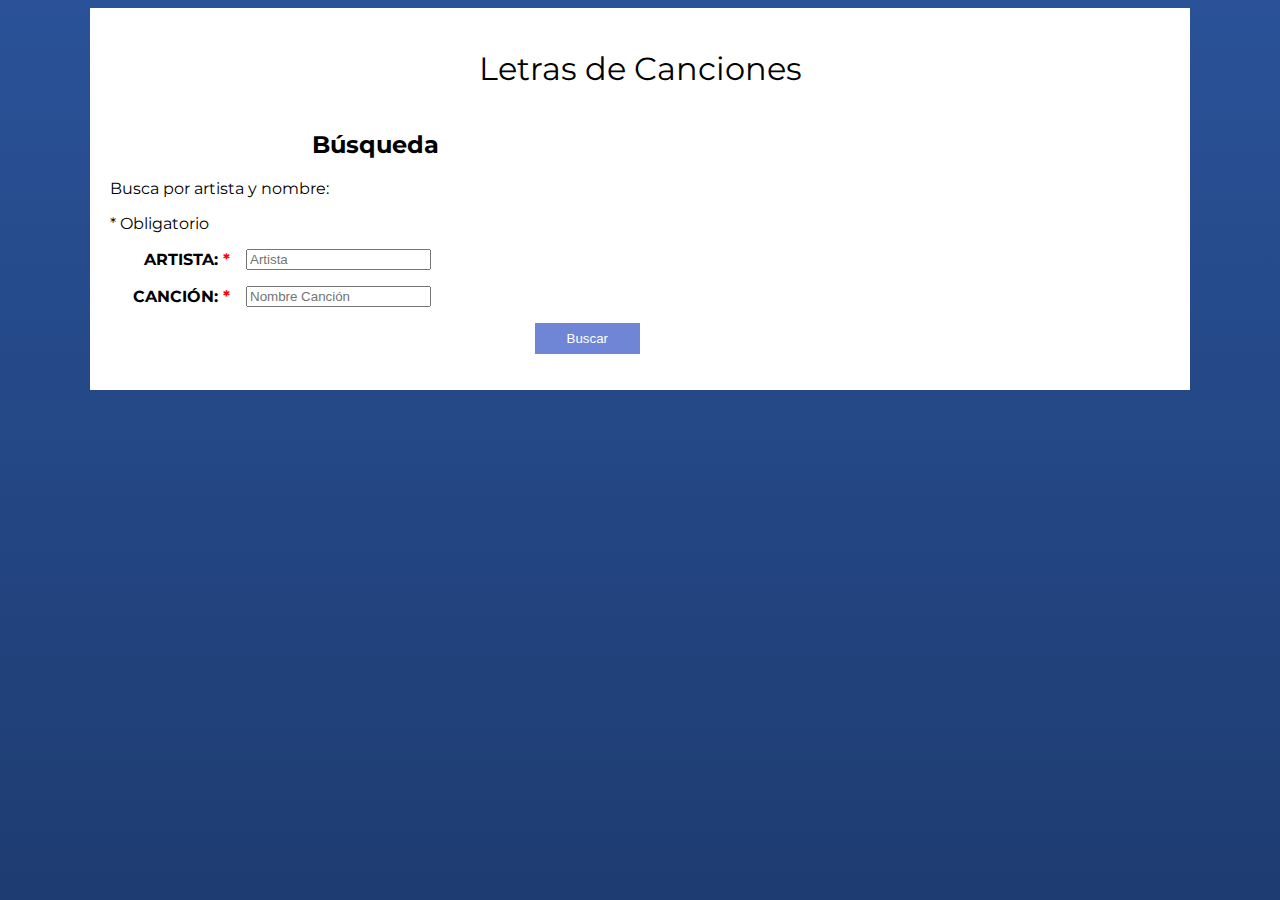
<file: docs/index.html>
<!doctype html><html lang="es"><head><meta charset="UTF-8"><meta name="viewport" content="width=device-width,initial-scale=1"><meta http-equiv="X-UA-Compatible" content="ie=edge"><title>Song Lyrics Searcher</title><link rel="stylesheet" href="https://necolas.github.io/normalize.css/8.0.0/normalize.css"><link href="https://fonts.googleapis.com/css?family=Montserrat:400,700,900" rel="stylesheet"><link rel="shortcut icon" href="assets/favicon.png" type="image/x-icon"><link href="main.10f8cea3dd3e1c17289f.css" rel="stylesheet"></head><body><main id="contenido" class="contenido"><h1>Letras de Canciones</h1><div class="contenedor"><div id="buscar" class="buscar"><h2>Búsqueda</h2><p>Busca por artista y nombre:</p><p><span>* </span>Obligatorio</p><form action="#" id="formulario-buscar"><div class="input"><label for="artista">Artista: <span>*</span></label> <input id="artista" placeholder="Artista"></div><div class="input"><label for="cancion">Canción: <span>*</span></label> <input id="cancion" placeholder="Nombre Canción"></div><div class="input enviar"><input type="submit" value="Buscar"></div></form></div><div class="letra-resultado"><h2></h2><div id="resultado"></div></div><div id="mensajes"></div></div></main><script src="main.792ddb4410354786d21a.js"></script></body></html>
</file>
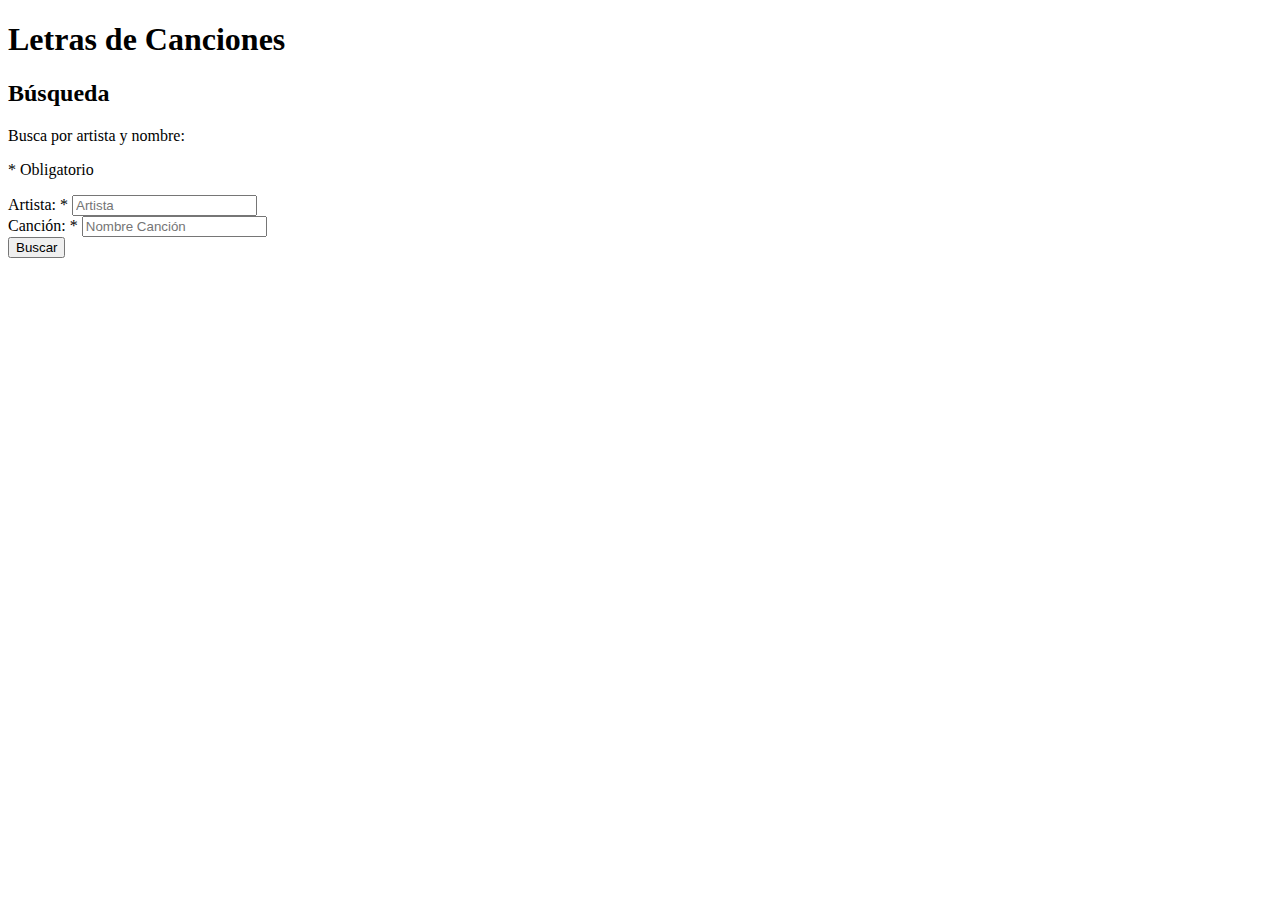
<file: src/index.html>
<!DOCTYPE html>
<html lang="es">
<head>
    <meta charset="UTF-8">
    <meta name="viewport" content="width=device-width, initial-scale=1.0">
    <meta http-equiv="X-UA-Compatible" content="ie=edge">
    <title>Song Lyrics Searcher</title>
    <link rel="stylesheet" href="https://necolas.github.io/normalize.css/8.0.0/normalize.css">
    <link href="https://fonts.googleapis.com/css?family=Montserrat:400,700,900" rel="stylesheet">
    <link rel="shortcut icon" href="assets/favicon.png" type="image/x-icon">
</head>
<body>

    <main id="contenido" class="contenido">
            <h1>Letras de Canciones</h1>
            <div class="contenedor">
                    <div id="buscar" class="buscar">
                            <h2>Búsqueda</h2>
                            <p>Busca por artista y nombre:</p>
                            <p><span> * </span>Obligatorio</p>
                            <form action="#" id="formulario-buscar">
                                <div class="input">
                                    <label for="artista">Artista: <span>*</span></label>
                                    <input type="text" id="artista" placeholder="Artista">
                                </div>
                                <div class="input">
                                    <label for="cancion">Canción: <span>*</span></label>
                                    <input type="text" id="cancion" placeholder="Nombre Canción">
                                </div>

                                <div class="input enviar">
                                    <input type="submit" value="Buscar">
                                </div>
                            </form>
                    </div>
                    
                    <div class="letra-resultado">
                            <h2></h2>
                            <div id="resultado"></div>
                    </div>
                    <div id="mensajes"></div>
            </div>
    </main>
</body>
</html>
</file>
<file: docs/main.10f8cea3dd3e1c17289f.css>
html{min-height:100%;box-sizing:border-box}*,:after,:before{box-sizing:inherit}body{background-image:linear-gradient(0deg,#1e3c72 0,#1e3c72 1%,#2a5298);font-family:Montserrat,sans-serif;min-height:100%}h1{font-weight:400}h1,h2{text-align:center}.contenido{background-color:#fff;max-width:1100px;margin:0 auto;height:100%;padding:20px}@media (min-width:768px){.contenedor{display:flex;flex-wrap:wrap}.contenedor>div{flex:1 0 50%}}.formulario-busqueda p{text-align:center}.formulario-busqueda span{color:red}.input{margin-bottom:1rem;display:flex;align-items:center}.input label{flex:0 0 120px;text-align:right;margin-right:1rem;font-weight:700;text-transform:uppercase}.input span{color:red}.input input[type=text]{height:2.5rem;padding:1rem;display:flex;flex:1}.enviar{text-align:right;justify-content:flex-end!important}.input input[type=submit]{background-color:#6f86d6;padding:.5rem 2rem;color:#fff;align-self:flex-end;border:none;transition:background-color .3s ease-in-out}.input input[type=submit]:hover{cursor:pointer;background-color:#384e9d}.error{padding:1rem;border:1px solid red;background-color:#f97979;color:#fff;text-align:center}#resultado{white-space:pre-wrap;padding:2rem}.sk-fading-circle{margin:100px auto;width:40px;height:40px;position:relative}.sk-fading-circle .sk-circle{width:100%;height:100%;position:absolute;left:0;top:0}.sk-fading-circle .sk-circle:before{content:"";display:block;margin:0 auto;width:15%;height:15%;background-color:#333;border-radius:100%;-webkit-animation:sk-circleFadeDelay 1.2s ease-in-out infinite both;animation:sk-circleFadeDelay 1.2s ease-in-out infinite both}.sk-fading-circle .sk-circle2{-webkit-transform:rotate(30deg);-ms-transform:rotate(30deg);transform:rotate(30deg)}.sk-fading-circle .sk-circle3{-webkit-transform:rotate(60deg);-ms-transform:rotate(60deg);transform:rotate(60deg)}.sk-fading-circle .sk-circle4{-webkit-transform:rotate(90deg);-ms-transform:rotate(90deg);transform:rotate(90deg)}.sk-fading-circle .sk-circle5{-webkit-transform:rotate(120deg);-ms-transform:rotate(120deg);transform:rotate(120deg)}.sk-fading-circle .sk-circle6{-webkit-transform:rotate(150deg);-ms-transform:rotate(150deg);transform:rotate(150deg)}.sk-fading-circle .sk-circle7{-webkit-transform:rotate(180deg);-ms-transform:rotate(180deg);transform:rotate(180deg)}.sk-fading-circle .sk-circle8{-webkit-transform:rotate(210deg);-ms-transform:rotate(210deg);transform:rotate(210deg)}.sk-fading-circle .sk-circle9{-webkit-transform:rotate(240deg);-ms-transform:rotate(240deg);transform:rotate(240deg)}.sk-fading-circle .sk-circle10{-webkit-transform:rotate(270deg);-ms-transform:rotate(270deg);transform:rotate(270deg)}.sk-fading-circle .sk-circle11{-webkit-transform:rotate(300deg);-ms-transform:rotate(300deg);transform:rotate(300deg)}.sk-fading-circle .sk-circle12{-webkit-transform:rotate(330deg);-ms-transform:rotate(330deg);transform:rotate(330deg)}.sk-fading-circle .sk-circle2:before{-webkit-animation-delay:-1.1s;animation-delay:-1.1s}.sk-fading-circle .sk-circle3:before{-webkit-animation-delay:-1s;animation-delay:-1s}.sk-fading-circle .sk-circle4:before{-webkit-animation-delay:-.9s;animation-delay:-.9s}.sk-fading-circle .sk-circle5:before{-webkit-animation-delay:-.8s;animation-delay:-.8s}.sk-fading-circle .sk-circle6:before{-webkit-animation-delay:-.7s;animation-delay:-.7s}.sk-fading-circle .sk-circle7:before{-webkit-animation-delay:-.6s;animation-delay:-.6s}.sk-fading-circle .sk-circle8:before{-webkit-animation-delay:-.5s;animation-delay:-.5s}.sk-fading-circle .sk-circle9:before{-webkit-animation-delay:-.4s;animation-delay:-.4s}.sk-fading-circle .sk-circle10:before{-webkit-animation-delay:-.3s;animation-delay:-.3s}.sk-fading-circle .sk-circle11:before{-webkit-animation-delay:-.2s;animation-delay:-.2s}.sk-fading-circle .sk-circle12:before{-webkit-animation-delay:-.1s;animation-delay:-.1s}@-webkit-keyframes sk-circleFadeDelay{0%,39%,to{opacity:0}40%{opacity:1}}@keyframes sk-circleFadeDelay{0%,39%,to{opacity:0}40%{opacity:1}}
</file>
